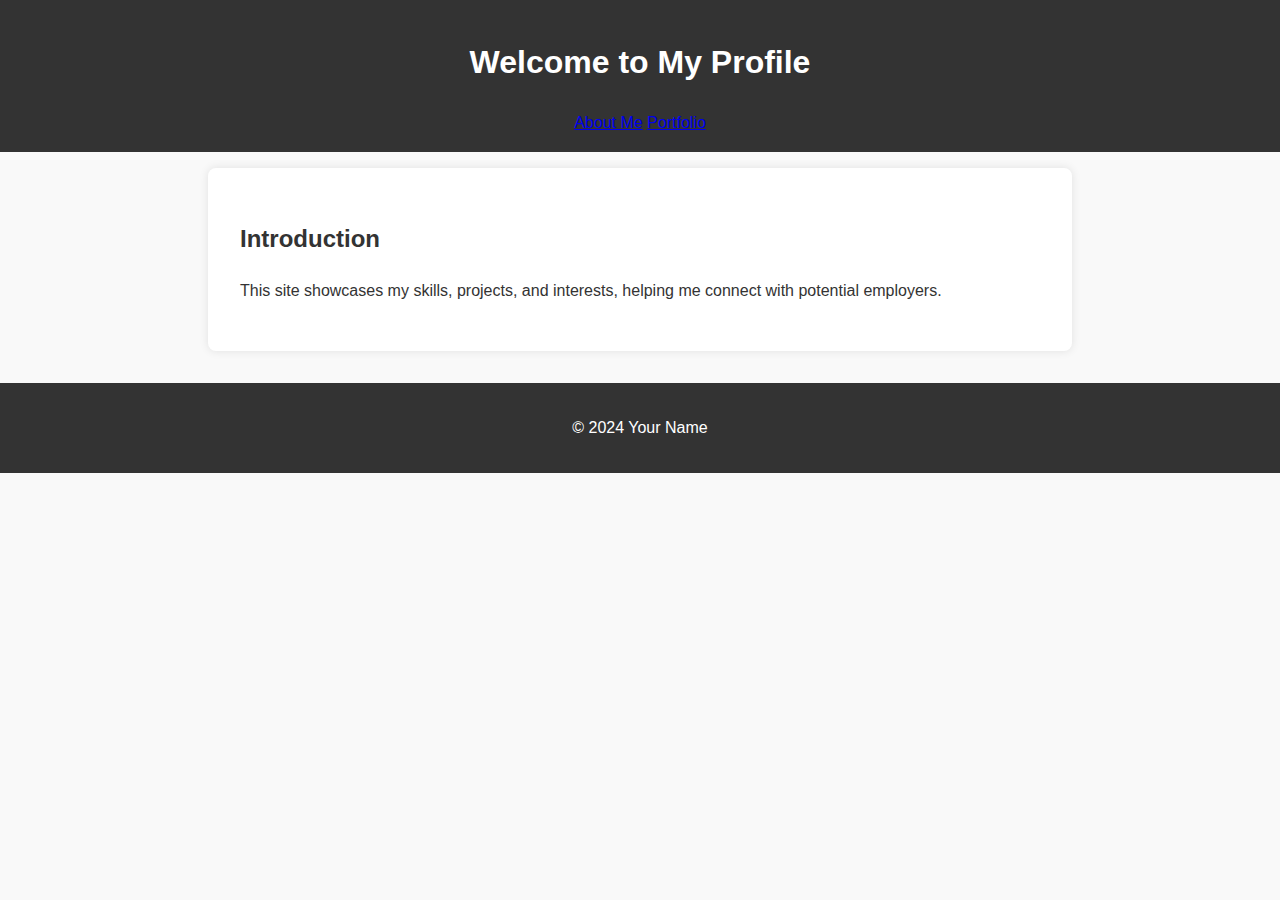
<file: index.html>
<!DOCTYPE html>
<html lang="en">
<head>
    <meta charset="UTF-8">
    <meta name="viewport" content="width=device-width, initial-scale=1.0">
    <title>Profile Site</title>
    <link rel="stylesheet" href="style.css">
</head>
<body>
    <header>
        <h1>Welcome to My Profile</h1>
        <nav>
            <a href="about.html">About Me</a>
            <a href="portfolio.html">Portfolio</a>
        </nav>
    </header>
    <main>
        <section>
            <h2>Introduction</h2>
            <p>This site showcases my skills, projects, and interests, helping me connect with potential employers.</p>
        </section>
    </main>
    <footer>
        <p>&copy; 2024 Your Name</p>
    </footer>
</body>
</html>
</file>
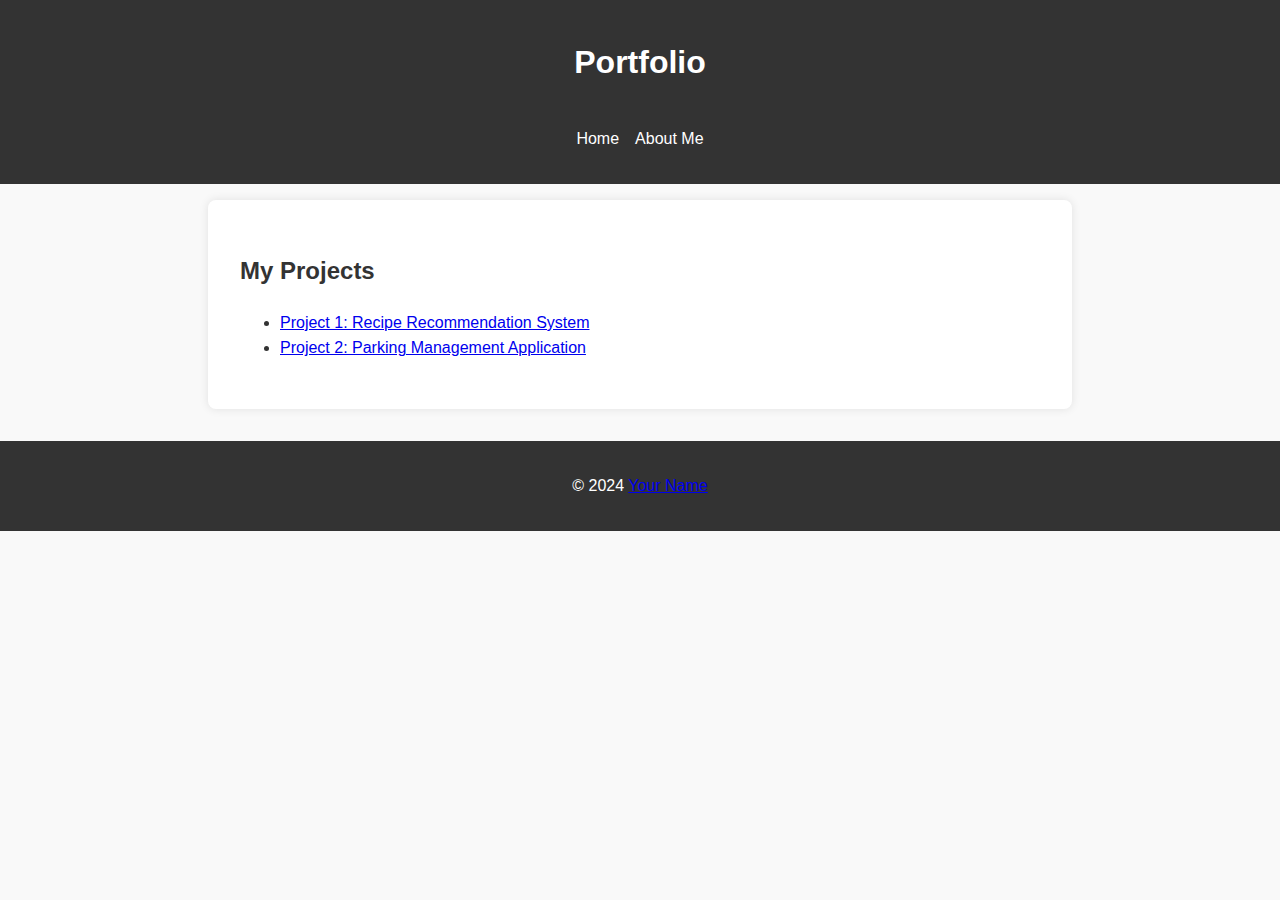
<file: portfolio.html>
<!DOCTYPE html>
<html lang="en">
<head>
    <meta charset="UTF-8">
    <meta name="viewport" content="width=device-width, initial-scale=1.0">
    <meta name="description" content="Browse through my portfolio of completed projects.">
    <title>Portfolio</title>
    <link rel="stylesheet" href="style.css">
</head>
<body>
    <header>
        <h1>Portfolio</h1>
        <nav>
            <ul>
                <li><a href="index.html">Home</a></li>
                <li><a href="about.html">About Me</a></li>
            </ul>
        </nav>
    </header>
    <main>
        <section>
            <h2>My Projects</h2>
            <ul>
                <li>
                    <a href="project.html">Project 1: Recipe Recommendation System</a>
                </li>
                <li>
                    <a href="project.html">Project 2: Parking Management Application</a>
                </li>
            </ul>
        </section>
    </main>
    <footer>
        <p>&copy; 2024 <a href="mailto:yourname@example.com">Your Name</a></p>
    </footer>
</body>
</html>
</file>
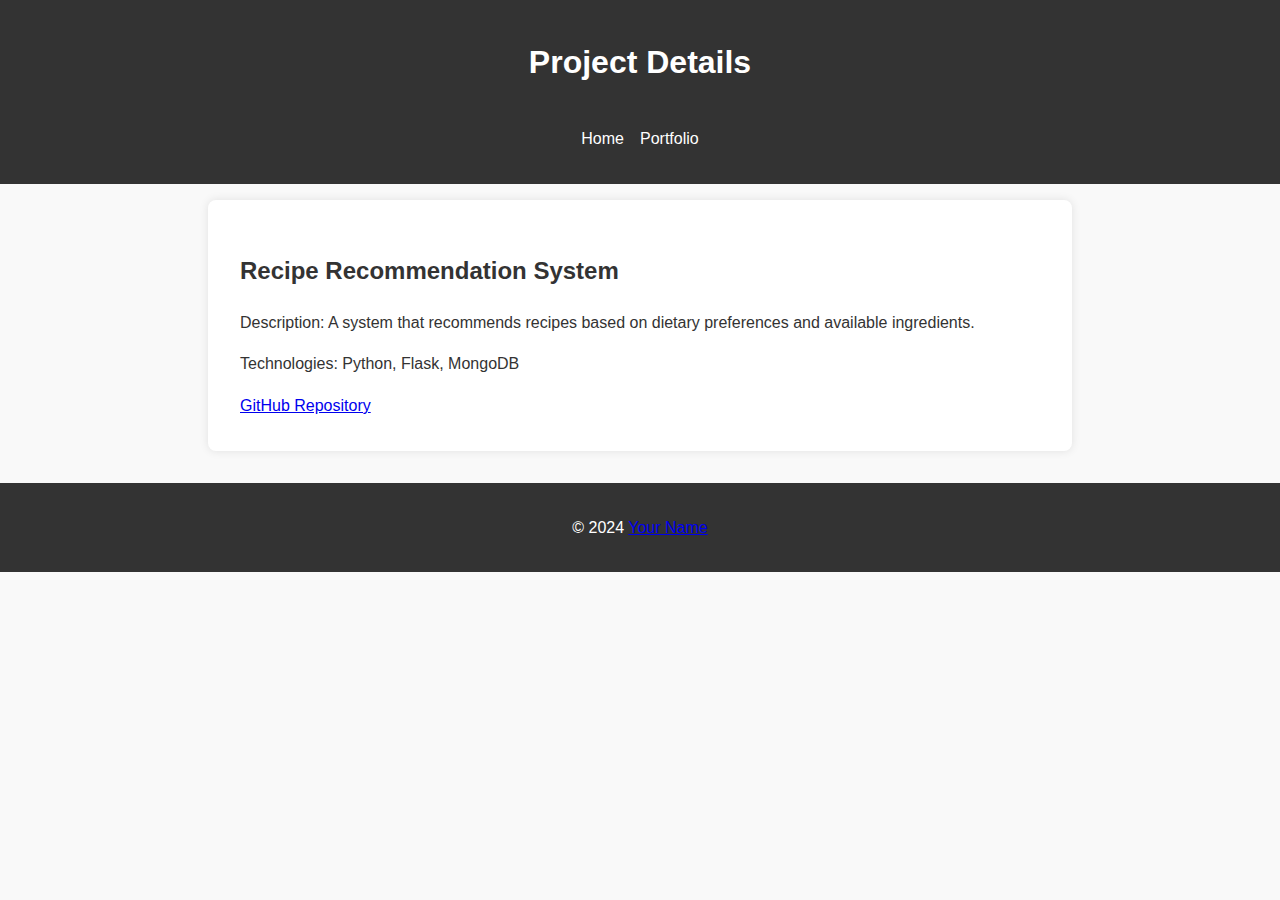
<file: project.html>
<!DOCTYPE html>
<html lang="en">
<head>
    <meta charset="UTF-8">
    <meta name="viewport" content="width=device-width, initial-scale=1.0">
    <meta name="description" content="Details about my projects, including technologies used and outcomes.">
    <title>Project Details</title>
    <link rel="stylesheet" href="style.css">
</head>
<body>
    <header>
        <h1>Project Details</h1>
        <nav>
            <ul>
                <li><a href="index.html">Home</a></li>
                <li><a href="portfolio.html">Portfolio</a></li>
            </ul>
        </nav>
    </header>
    <main>
        <section>
            <h2>Recipe Recommendation System</h2>
            <p>Description: A system that recommends recipes based on dietary preferences and available ingredients.</p>
            <p>Technologies: Python, Flask, MongoDB</p>
            <a href="https://github.com/your-repo" target="_blank">GitHub Repository</a>
        </section>
    </main>
    <footer>
        <p>&copy; 2024 <a href="mailto:yourname@example.com">Your Name</a></p>
    </footer>
</body>
</html>
</file>
<file: style.css>
body {
    font-family: Arial, sans-serif;
    margin: 0;
    padding: 0;
    line-height: 1.6;
    background: #f9f9f9;
    color: #333;
}

header {
    background: #333;
    color: #fff;
    padding: 1rem 0;
    text-align: center;
}

header nav ul {
    list-style: none;
    padding: 0;
    display: inline-flex;
    gap: 1rem;
}

header nav ul li a {
    color: #fff;
    text-decoration: none;
}

header nav ul li a:hover {
    text-decoration: underline;
}

main {
    padding: 2rem;
    background: #fff;
    margin: 1rem auto;
    max-width: 800px;
    border-radius: 8px;
    box-shadow: 0 0 10px rgba(0, 0, 0, 0.1);
}

footer {
    background: #333;
    color: #fff;
    text-align: center;
    padding: 1rem 0;
    margin-top: 2rem;
}
</file>
